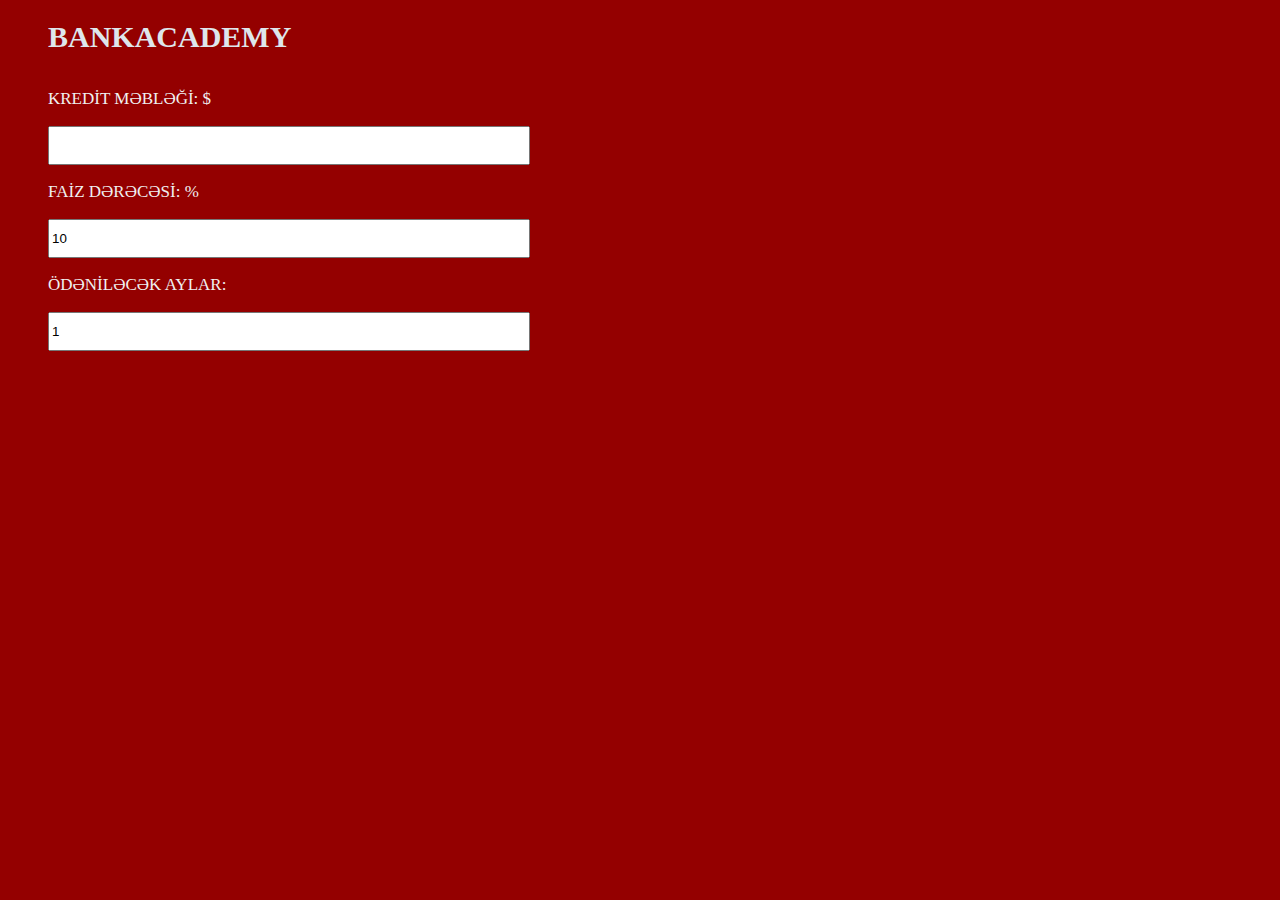
<file: task1/index.html>
<!DOCTYPE html>
<html lang="en">
<head>
    <meta charset="UTF-8">
    <meta http-equiv="X-UA-Compatible" content="IE=edge">
    <meta name="viewport" content="width=device-width, initial-scale=1.0">
    <title>Document</title>
    <link rel="stylesheet" href="style.css">
</head>
<body>

  

    <h1>BANKACADEMY</h1>
    
        <div class="input">

            <p>KREDİT MƏBLƏĞİ: $</p>
             <input id="amount" type="number" onchange="computeLoan()">
            <p>FAİZ DƏRƏCƏSİ: %</p>
             <input id="interest_rate" value="10" min="1" max="100" step=".1" onchange="computeLoan()">
            <p>ÖDƏNİLƏCƏK AYLAR: </p>
             <input id="months" type="number"  value="1" step="1" onchange="computeLoan()">
           
        </div>

           <h2 id="payment"></h2>
 
    
    <script src="js/app.js"></script>
</body>
</html>
</file>
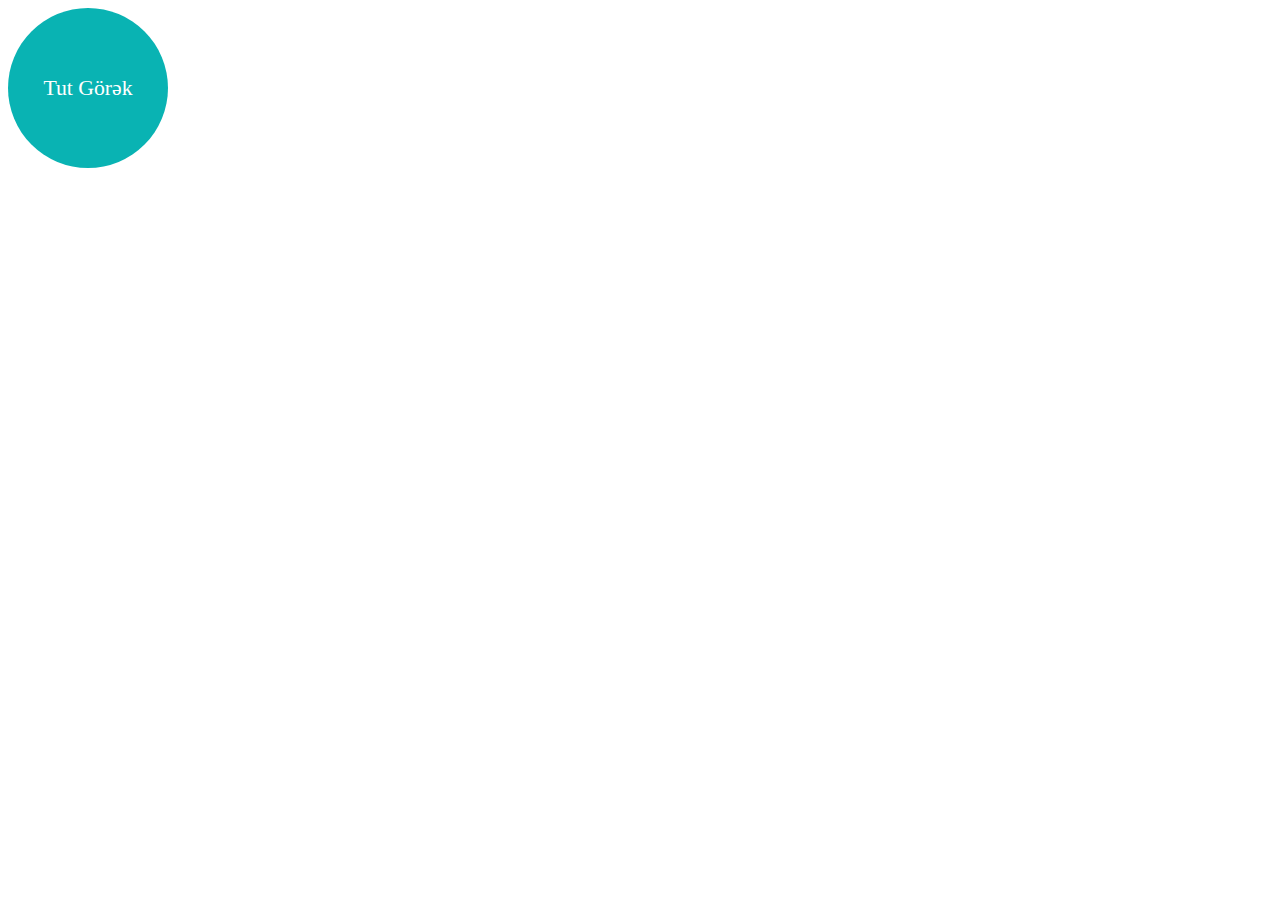
<file: task2/index.html>
<!DOCTYPE html>
<html>
<head>
    <title>Catch Me</title>
	<link rel="stylesheet" href="style.css">
</head>
<body>
    
    <div id="box">
        <p>Tut Görək</p>
    </div>
    <script src="script.js"></script>
</body>
</html>
</file>
<file: task1/style.css>
body{
    background: hsl(0, 100%, 29%);
  }
 
  h1 {
    font-size:30px;
    margin-left: 40px;
    color: rgb(222, 230, 236);
    margin-bottom: 35px;
  }

  .input{
    margin-left: 40px;
    margin-right: 40px;
  }

  p{
  color: rgb(240, 240, 240);
  font-size: 17px;
  }

  input{
    width: 40%;
    height: 33px;
  }


  h2{
    text-align: center;
    color: rgb(241, 247, 248);
    margin-top: 35px;
  }
</file>
<file: task2/style.css>
#box {
    width: 10rem;
    height: 10rem;
    background-color: hsl(180, 90%, 37%);
    cursor: pointer;
    position: absolute;
    display: flex;
    justify-content: center;
    align-items: center;
    border-radius: 5rem;
}

#box p {
    font-size: 1.7vw;
    color: white;
}
</file>
